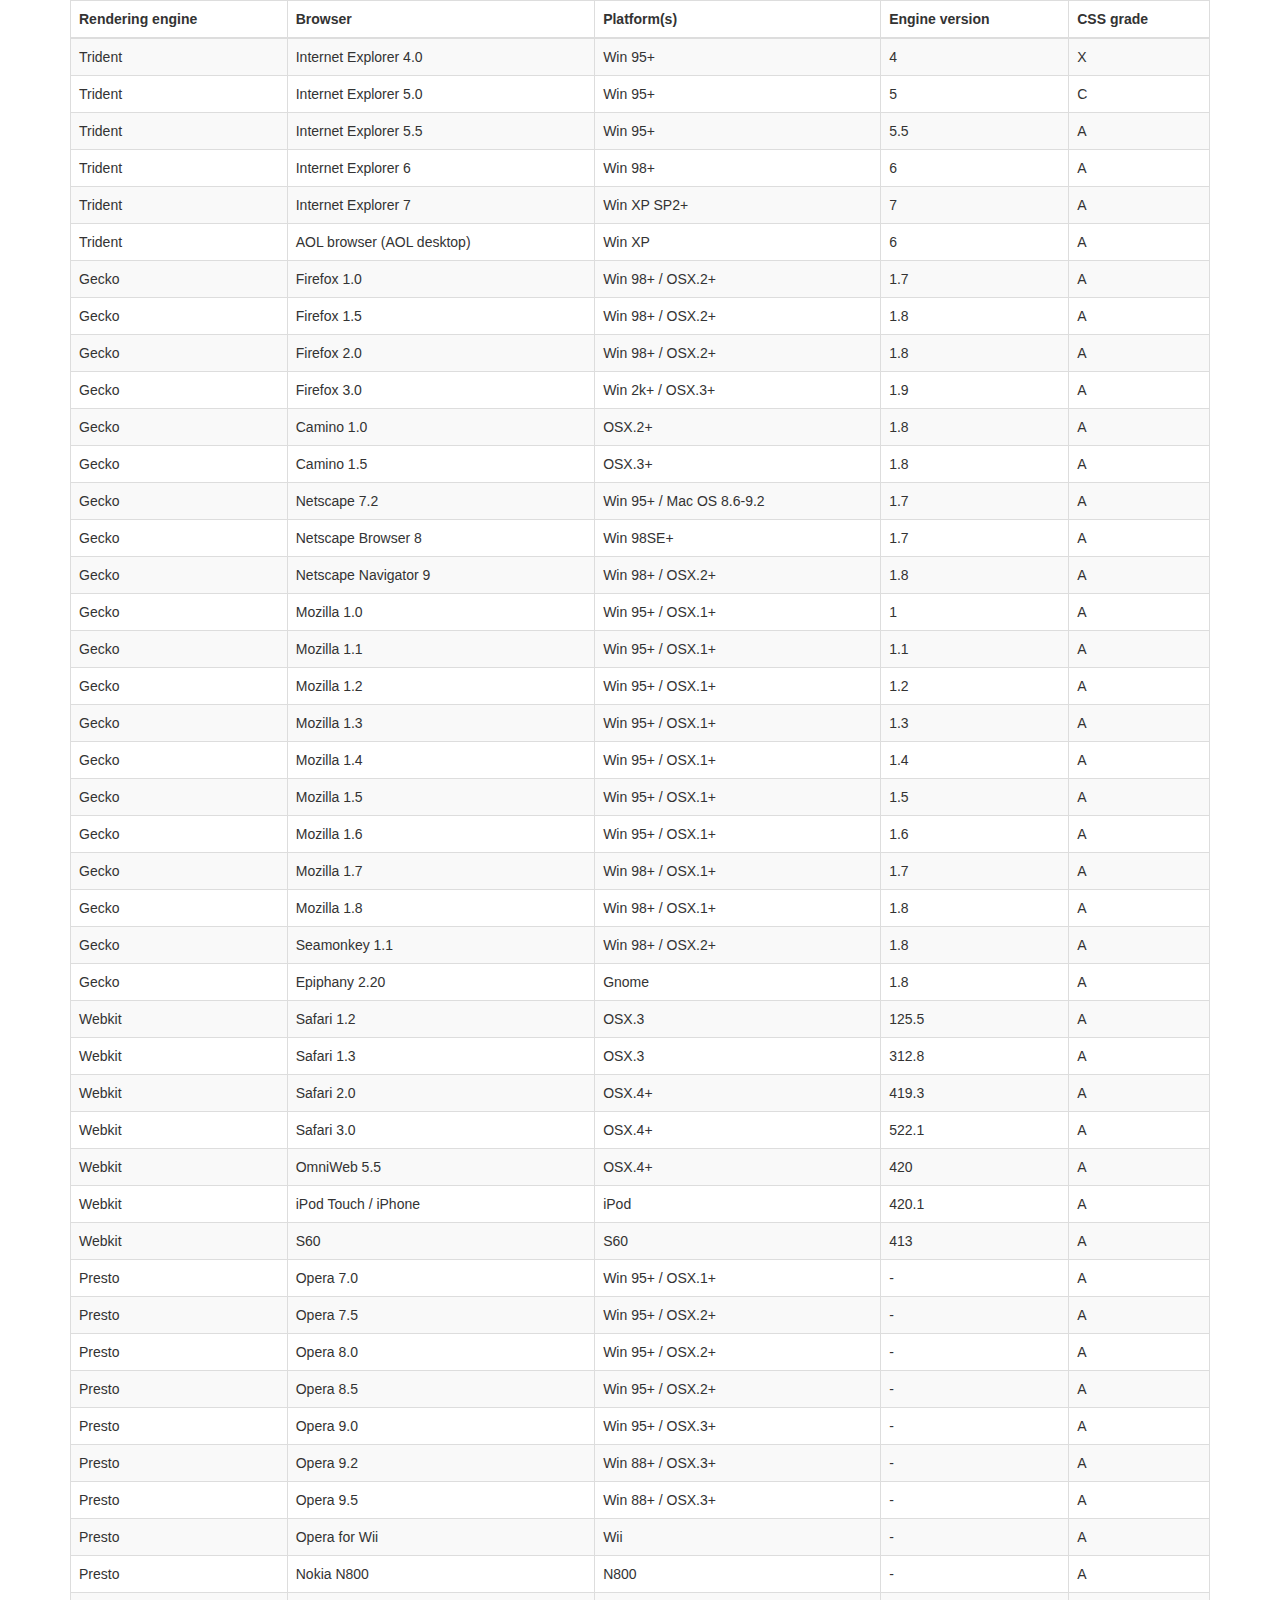
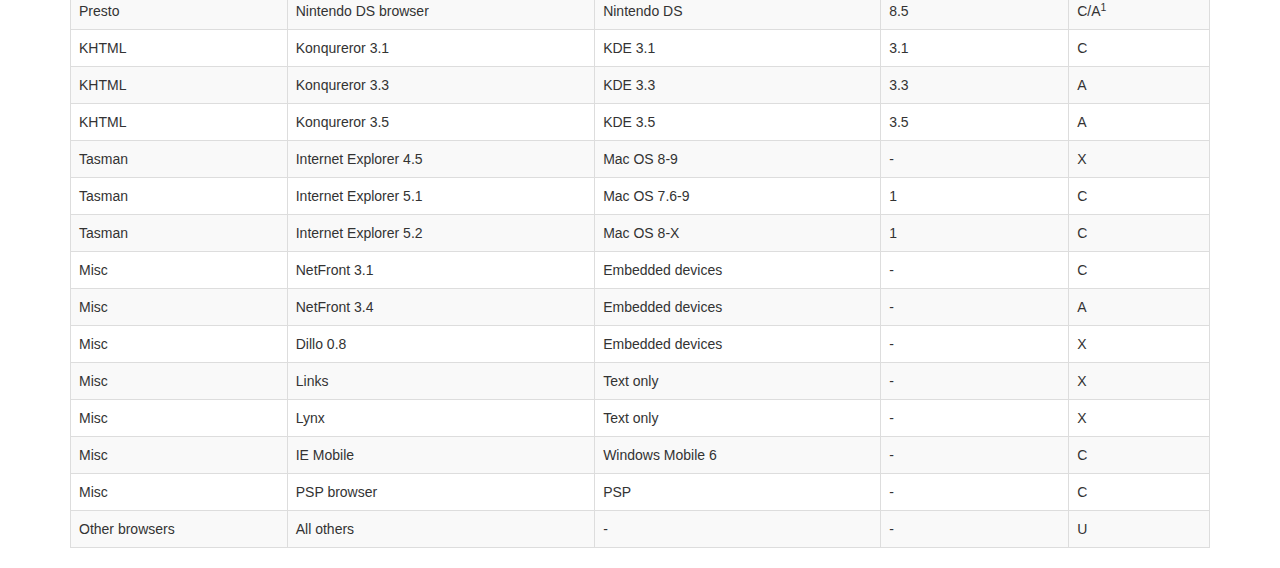
<file: admin/vendor/datatables-plugins/index.html>
<!DOCTYPE HTML PUBLIC "-//W3C//DTD HTML 4.01//EN" "http://www.w3.org/TR/html4/strict.dtd">
<html>
	<head>
		<meta http-equiv="content-type" content="text/html; charset=utf-8" />
		
		<title>DataTables Bootstrap 3 example</title>

		<link rel="stylesheet" type="text/css" href="//maxcdn.bootstrapcdn.com/bootstrap/3.3.0/css/bootstrap.min.css">
		<link rel="stylesheet" type="text/css" href="dataTables.bootstrap.css">

		<script type="text/javascript" language="javascript" src="//code.jquery.com/jquery-1.11.1.min.js"></script>
		<script type="text/javascript" language="javascript" src="//cdn.datatables.net/1.10.3/js/jquery.dataTables.min.js"></script>
		<script type="text/javascript" language="javascript" src="dataTables.bootstrap.js"></script>
		<script type="text/javascript" charset="utf-8">
			$(document).ready(function() {
				$('#example').dataTable();
			} );
		</script>
	</head>
	<body>
		<div class="container">
			
<table cellpadding="0" cellspacing="0" border="0" class="table table-striped table-bordered" id="example">
	<thead>
		<tr>
			<th>Rendering engine</th>
			<th>Browser</th>
			<th>Platform(s)</th>
			<th>Engine version</th>
			<th>CSS grade</th>
		</tr>
	</thead>
	<tbody>
		<tr class="odd gradeX">
			<td>Trident</td>
			<td>Internet
				 Explorer 4.0</td>
			<td>Win 95+</td>
			<td class="center"> 4</td>
			<td class="center">X</td>
		</tr>
		<tr class="even gradeC">
			<td>Trident</td>
			<td>Internet
				 Explorer 5.0</td>
			<td>Win 95+</td>
			<td class="center">5</td>
			<td class="center">C</td>
		</tr>
		<tr class="odd gradeA">
			<td>Trident</td>
			<td>Internet
				 Explorer 5.5</td>
			<td>Win 95+</td>
			<td class="center">5.5</td>
			<td class="center">A</td>
		</tr>
		<tr class="even gradeA">
			<td>Trident</td>
			<td>Internet
				 Explorer 6</td>
			<td>Win 98+</td>
			<td class="center">6</td>
			<td class="center">A</td>
		</tr>
		<tr class="odd gradeA">
			<td>Trident</td>
			<td>Internet Explorer 7</td>
			<td>Win XP SP2+</td>
			<td class="center">7</td>
			<td class="center">A</td>
		</tr>
		<tr class="even gradeA">
			<td>Trident</td>
			<td>AOL browser (AOL desktop)</td>
			<td>Win XP</td>
			<td class="center">6</td>
			<td class="center">A</td>
		</tr>
		<tr class="gradeA">
			<td>Gecko</td>
			<td>Firefox 1.0</td>
			<td>Win 98+ / OSX.2+</td>
			<td class="center">1.7</td>
			<td class="center">A</td>
		</tr>
		<tr class="gradeA">
			<td>Gecko</td>
			<td>Firefox 1.5</td>
			<td>Win 98+ / OSX.2+</td>
			<td class="center">1.8</td>
			<td class="center">A</td>
		</tr>
		<tr class="gradeA">
			<td>Gecko</td>
			<td>Firefox 2.0</td>
			<td>Win 98+ / OSX.2+</td>
			<td class="center">1.8</td>
			<td class="center">A</td>
		</tr>
		<tr class="gradeA">
			<td>Gecko</td>
			<td>Firefox 3.0</td>
			<td>Win 2k+ / OSX.3+</td>
			<td class="center">1.9</td>
			<td class="center">A</td>
		</tr>
		<tr class="gradeA">
			<td>Gecko</td>
			<td>Camino 1.0</td>
			<td>OSX.2+</td>
			<td class="center">1.8</td>
			<td class="center">A</td>
		</tr>
		<tr class="gradeA">
			<td>Gecko</td>
			<td>Camino 1.5</td>
			<td>OSX.3+</td>
			<td class="center">1.8</td>
			<td class="center">A</td>
		</tr>
		<tr class="gradeA">
			<td>Gecko</td>
			<td>Netscape 7.2</td>
			<td>Win 95+ / Mac OS 8.6-9.2</td>
			<td class="center">1.7</td>
			<td class="center">A</td>
		</tr>
		<tr class="gradeA">
			<td>Gecko</td>
			<td>Netscape Browser 8</td>
			<td>Win 98SE+</td>
			<td class="center">1.7</td>
			<td class="center">A</td>
		</tr>
		<tr class="gradeA">
			<td>Gecko</td>
			<td>Netscape Navigator 9</td>
			<td>Win 98+ / OSX.2+</td>
			<td class="center">1.8</td>
			<td class="center">A</td>
		</tr>
		<tr class="gradeA">
			<td>Gecko</td>
			<td>Mozilla 1.0</td>
			<td>Win 95+ / OSX.1+</td>
			<td class="center">1</td>
			<td class="center">A</td>
		</tr>
		<tr class="gradeA">
			<td>Gecko</td>
			<td>Mozilla 1.1</td>
			<td>Win 95+ / OSX.1+</td>
			<td class="center">1.1</td>
			<td class="center">A</td>
		</tr>
		<tr class="gradeA">
			<td>Gecko</td>
			<td>Mozilla 1.2</td>
			<td>Win 95+ / OSX.1+</td>
			<td class="center">1.2</td>
			<td class="center">A</td>
		</tr>
		<tr class="gradeA">
			<td>Gecko</td>
			<td>Mozilla 1.3</td>
			<td>Win 95+ / OSX.1+</td>
			<td class="center">1.3</td>
			<td class="center">A</td>
		</tr>
		<tr class="gradeA">
			<td>Gecko</td>
			<td>Mozilla 1.4</td>
			<td>Win 95+ / OSX.1+</td>
			<td class="center">1.4</td>
			<td class="center">A</td>
		</tr>
		<tr class="gradeA">
			<td>Gecko</td>
			<td>Mozilla 1.5</td>
			<td>Win 95+ / OSX.1+</td>
			<td class="center">1.5</td>
			<td class="center">A</td>
		</tr>
		<tr class="gradeA">
			<td>Gecko</td>
			<td>Mozilla 1.6</td>
			<td>Win 95+ / OSX.1+</td>
			<td class="center">1.6</td>
			<td class="center">A</td>
		</tr>
		<tr class="gradeA">
			<td>Gecko</td>
			<td>Mozilla 1.7</td>
			<td>Win 98+ / OSX.1+</td>
			<td class="center">1.7</td>
			<td class="center">A</td>
		</tr>
		<tr class="gradeA">
			<td>Gecko</td>
			<td>Mozilla 1.8</td>
			<td>Win 98+ / OSX.1+</td>
			<td class="center">1.8</td>
			<td class="center">A</td>
		</tr>
		<tr class="gradeA">
			<td>Gecko</td>
			<td>Seamonkey 1.1</td>
			<td>Win 98+ / OSX.2+</td>
			<td class="center">1.8</td>
			<td class="center">A</td>
		</tr>
		<tr class="gradeA">
			<td>Gecko</td>
			<td>Epiphany 2.20</td>
			<td>Gnome</td>
			<td class="center">1.8</td>
			<td class="center">A</td>
		</tr>
		<tr class="gradeA">
			<td>Webkit</td>
			<td>Safari 1.2</td>
			<td>OSX.3</td>
			<td class="center">125.5</td>
			<td class="center">A</td>
		</tr>
		<tr class="gradeA">
			<td>Webkit</td>
			<td>Safari 1.3</td>
			<td>OSX.3</td>
			<td class="center">312.8</td>
			<td class="center">A</td>
		</tr>
		<tr class="gradeA">
			<td>Webkit</td>
			<td>Safari 2.0</td>
			<td>OSX.4+</td>
			<td class="center">419.3</td>
			<td class="center">A</td>
		</tr>
		<tr class="gradeA">
			<td>Webkit</td>
			<td>Safari 3.0</td>
			<td>OSX.4+</td>
			<td class="center">522.1</td>
			<td class="center">A</td>
		</tr>
		<tr class="gradeA">
			<td>Webkit</td>
			<td>OmniWeb 5.5</td>
			<td>OSX.4+</td>
			<td class="center">420</td>
			<td class="center">A</td>
		</tr>
		<tr class="gradeA">
			<td>Webkit</td>
			<td>iPod Touch / iPhone</td>
			<td>iPod</td>
			<td class="center">420.1</td>
			<td class="center">A</td>
		</tr>
		<tr class="gradeA">
			<td>Webkit</td>
			<td>S60</td>
			<td>S60</td>
			<td class="center">413</td>
			<td class="center">A</td>
		</tr>
		<tr class="gradeA">
			<td>Presto</td>
			<td>Opera 7.0</td>
			<td>Win 95+ / OSX.1+</td>
			<td class="center">-</td>
			<td class="center">A</td>
		</tr>
		<tr class="gradeA">
			<td>Presto</td>
			<td>Opera 7.5</td>
			<td>Win 95+ / OSX.2+</td>
			<td class="center">-</td>
			<td class="center">A</td>
		</tr>
		<tr class="gradeA">
			<td>Presto</td>
			<td>Opera 8.0</td>
			<td>Win 95+ / OSX.2+</td>
			<td class="center">-</td>
			<td class="center">A</td>
		</tr>
		<tr class="gradeA">
			<td>Presto</td>
			<td>Opera 8.5</td>
			<td>Win 95+ / OSX.2+</td>
			<td class="center">-</td>
			<td class="center">A</td>
		</tr>
		<tr class="gradeA">
			<td>Presto</td>
			<td>Opera 9.0</td>
			<td>Win 95+ / OSX.3+</td>
			<td class="center">-</td>
			<td class="center">A</td>
		</tr>
		<tr class="gradeA">
			<td>Presto</td>
			<td>Opera 9.2</td>
			<td>Win 88+ / OSX.3+</td>
			<td class="center">-</td>
			<td class="center">A</td>
		</tr>
		<tr class="gradeA">
			<td>Presto</td>
			<td>Opera 9.5</td>
			<td>Win 88+ / OSX.3+</td>
			<td class="center">-</td>
			<td class="center">A</td>
		</tr>
		<tr class="gradeA">
			<td>Presto</td>
			<td>Opera for Wii</td>
			<td>Wii</td>
			<td class="center">-</td>
			<td class="center">A</td>
		</tr>
		<tr class="gradeA">
			<td>Presto</td>
			<td>Nokia N800</td>
			<td>N800</td>
			<td class="center">-</td>
			<td class="center">A</td>
		</tr>
		<tr class="gradeA">
			<td>Presto</td>
			<td>Nintendo DS browser</td>
			<td>Nintendo DS</td>
			<td class="center">8.5</td>
			<td class="center">C/A<sup>1</sup></td>
		</tr>
		<tr class="gradeC">
			<td>KHTML</td>
			<td>Konqureror 3.1</td>
			<td>KDE 3.1</td>
			<td class="center">3.1</td>
			<td class="center">C</td>
		</tr>
		<tr class="gradeA">
			<td>KHTML</td>
			<td>Konqureror 3.3</td>
			<td>KDE 3.3</td>
			<td class="center">3.3</td>
			<td class="center">A</td>
		</tr>
		<tr class="gradeA">
			<td>KHTML</td>
			<td>Konqureror 3.5</td>
			<td>KDE 3.5</td>
			<td class="center">3.5</td>
			<td class="center">A</td>
		</tr>
		<tr class="gradeX">
			<td>Tasman</td>
			<td>Internet Explorer 4.5</td>
			<td>Mac OS 8-9</td>
			<td class="center">-</td>
			<td class="center">X</td>
		</tr>
		<tr class="gradeC">
			<td>Tasman</td>
			<td>Internet Explorer 5.1</td>
			<td>Mac OS 7.6-9</td>
			<td class="center">1</td>
			<td class="center">C</td>
		</tr>
		<tr class="gradeC">
			<td>Tasman</td>
			<td>Internet Explorer 5.2</td>
			<td>Mac OS 8-X</td>
			<td class="center">1</td>
			<td class="center">C</td>
		</tr>
		<tr class="gradeA">
			<td>Misc</td>
			<td>NetFront 3.1</td>
			<td>Embedded devices</td>
			<td class="center">-</td>
			<td class="center">C</td>
		</tr>
		<tr class="gradeA">
			<td>Misc</td>
			<td>NetFront 3.4</td>
			<td>Embedded devices</td>
			<td class="center">-</td>
			<td class="center">A</td>
		</tr>
		<tr class="gradeX">
			<td>Misc</td>
			<td>Dillo 0.8</td>
			<td>Embedded devices</td>
			<td class="center">-</td>
			<td class="center">X</td>
		</tr>
		<tr class="gradeX">
			<td>Misc</td>
			<td>Links</td>
			<td>Text only</td>
			<td class="center">-</td>
			<td class="center">X</td>
		</tr>
		<tr class="gradeX">
			<td>Misc</td>
			<td>Lynx</td>
			<td>Text only</td>
			<td class="center">-</td>
			<td class="center">X</td>
		</tr>
		<tr class="gradeC">
			<td>Misc</td>
			<td>IE Mobile</td>
			<td>Windows Mobile 6</td>
			<td class="center">-</td>
			<td class="center">C</td>
		</tr>
		<tr class="gradeC">
			<td>Misc</td>
			<td>PSP browser</td>
			<td>PSP</td>
			<td class="center">-</td>
			<td class="center">C</td>
		</tr>
		<tr class="gradeU">
			<td>Other browsers</td>
			<td>All others</td>
			<td>-</td>
			<td class="center">-</td>
			<td class="center">U</td>
		</tr>
	</tbody>
</table>
			
		</div>
	</body>
</html>
</file>
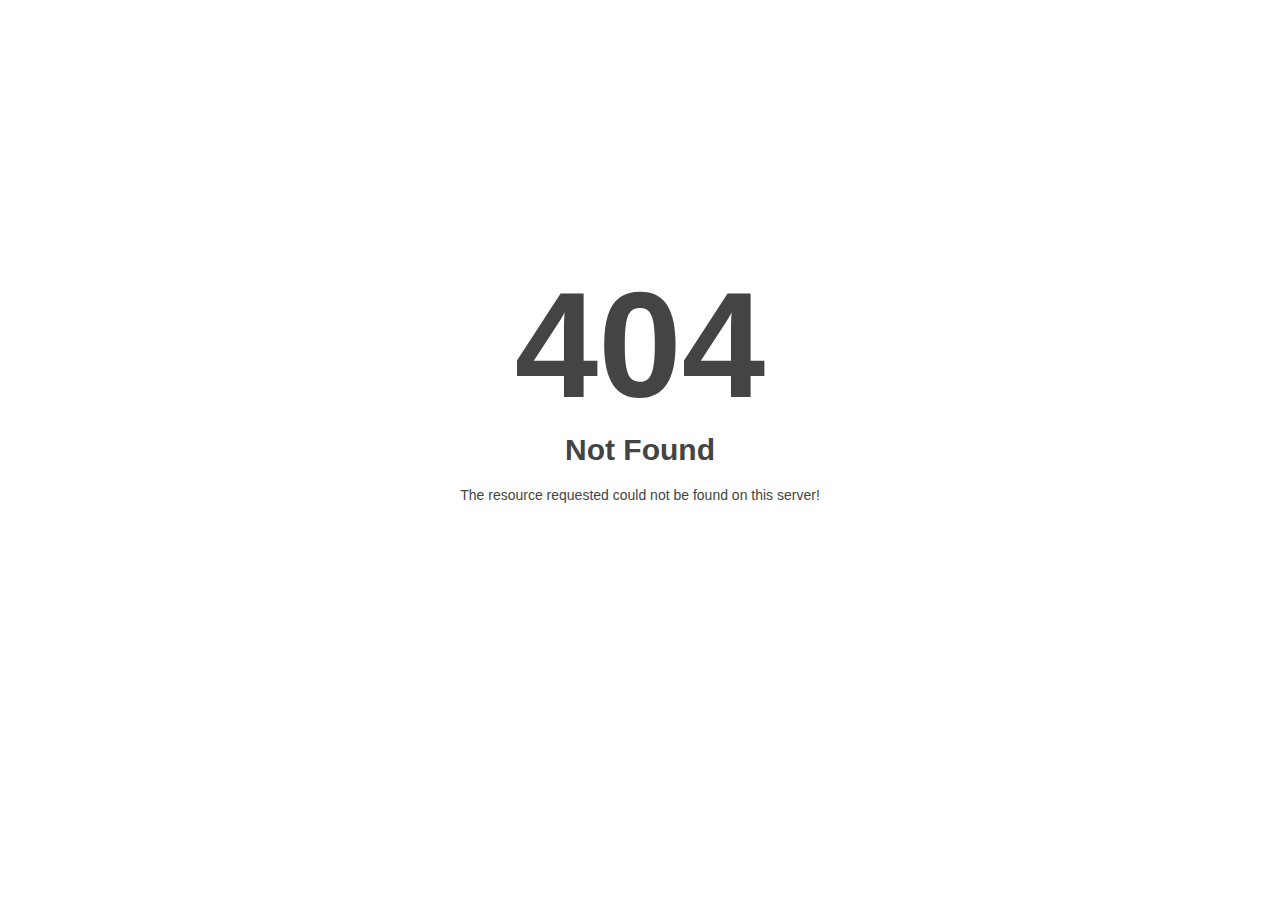
<file: ajax/portfolio-post.html>
<!DOCTYPE html>
<html style="height:100%">
<head><title> 404 Not Found
</title></head>
<body style="color: #444; margin:0;font: normal 14px/20px Arial, Helvetica, sans-serif; height:100%; background-color: #fff;">
<div style="height:auto; min-height:100%; ">     <div style="text-align: center; width:800px; margin-left: -400px; position:absolute; top: 30%; left:50%;">
        <h1 style="margin:0; font-size:150px; line-height:150px; font-weight:bold;">404</h1>
<h2 style="margin-top:20px;font-size: 30px;">Not Found
</h2>
<p>The resource requested could not be found on this server!</p>
</div></div></body></html>
</file>
